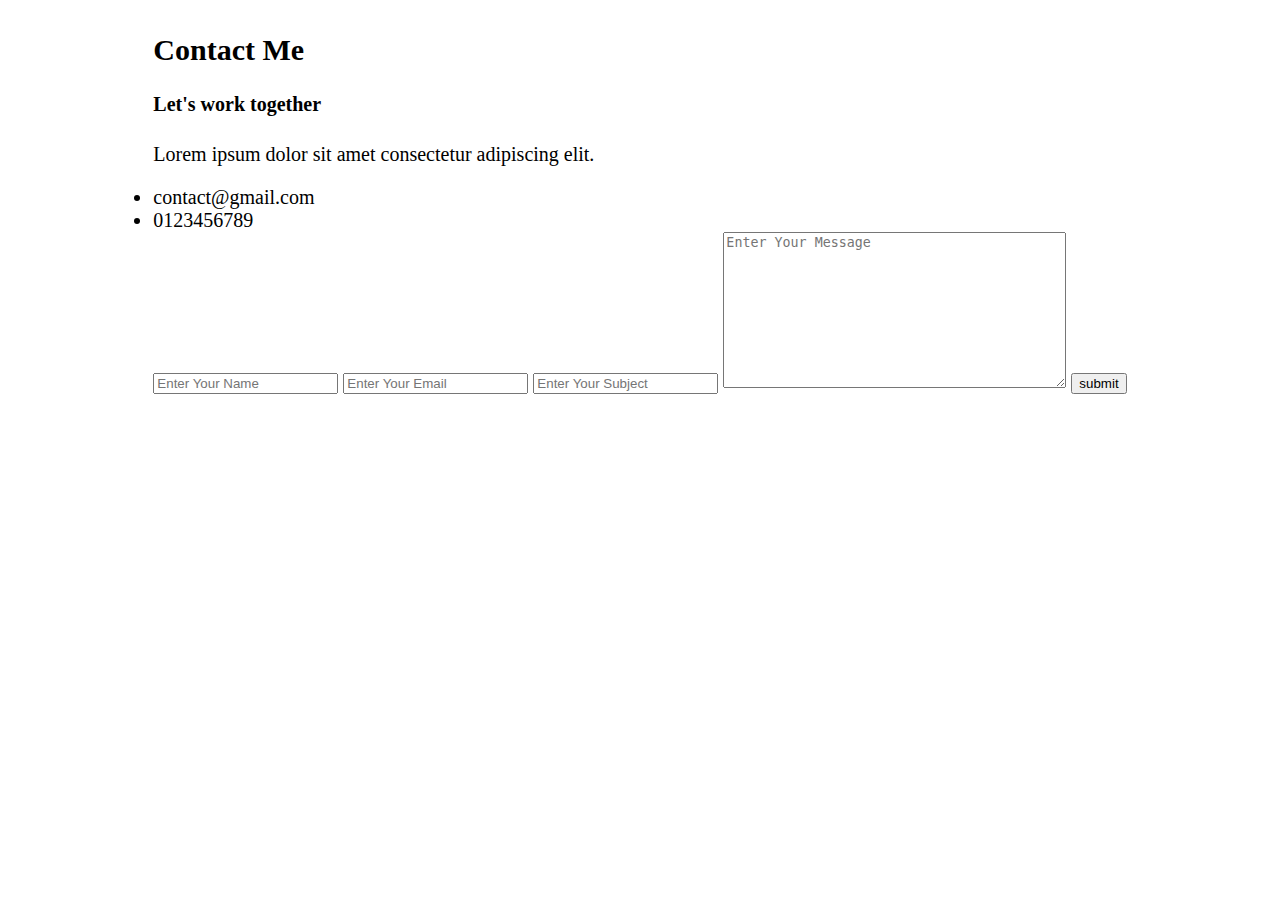
<file: mydemo.html>
<!DOCTYPE html>
<html lang="en">
<head>
    <meta charset="UTF-8">
    <meta name="viewport" content="width=device-width, initial-scale=1.0">
    <title>Document</title>
    <style>
        #container4{
            display: flex;
            justify-content: center;
        }
        .container99{
            font-size: 20px;;
        }
    </style>
</head>
<body>
<div id="container4">
   <div class="container99">
       <div class="contact-text">
          <h2>Contact <span>Me</span></h2>
           <h4>Let's work together</h4>
          <p>Lorem ipsum dolor sit amet consectetur adipiscing elit.</p>
          <div class="contact-list">
          <li><i class='bx bxs-send'></i>contact@gmail.com</li>
          <li><i class='bx bxs-phone'></i>0123456789</li>
        </div>
        <div class="contact-icons">
         <a href="#"><i class='bx bxl-facebook-circle'></i></a>
         <a href="#"><i class='bx bxl-twitter'></i></a>
         <a href="#"><i class='bx bxl-instagram'></i></a>
          <a href="#"><i class='bx bxl-linkedin'></i></a>
        </div>
    </div>
    <div class="contact-form">
        <form action="">
          <input type="text" placeholder="Enter Your Name" required>
          <input type="email" placeholder="Enter Your Email" required>
          <input type="text" placeholder="Enter Your Subject">
          <textarea name="" id="" cols="40" rows="10" placeholder="Enter Your Message"></textarea>
          <input type="Submit" value="submit" class="send">
      </form>
    </div>
</div>
</section>
</body>
</html>
</file>
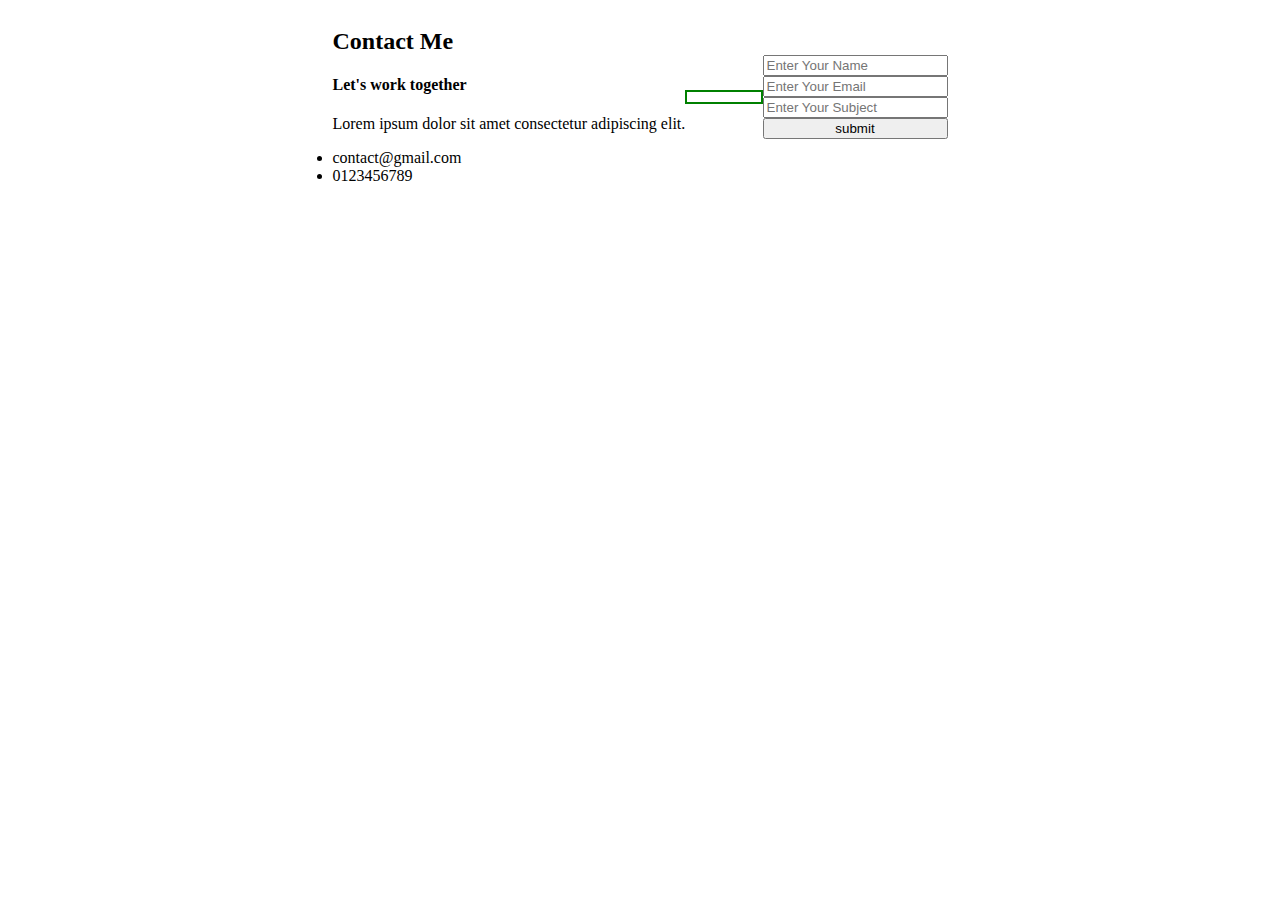
<file: changing/demo.html>
<!DOCTYPE html>
<html lang="en">
<head>
    <title>Document</title>
    <style>
        #container{
            display:flex;
            align-items: center;
            justify-content: center;
        }
        .box1{
            border:2px solid red;
            padding:5px;
            width:25%;

        }
        .box5{
            border:2px solid green;
            padding:5px;
            width:5%;
        }
        form{
            display:flex;
            flex-direction: column;
        }
    </style>
</head>
<body>
    <div id="container">
        <div class="contact-text">
            <h2>Contact <span>Me</span></h2>
             <h4>Let's work together</h4>
             <p>Lorem ipsum dolor sit amet consectetur adipiscing elit.</p>
            <div class="contact-list">
               <li><i class='bx bxs-send'></i>contact@gmail.com</li>
               <li><i class='bx bxs-phone'></i>0123456789</li>
            </div>
            <div class="contact-icons">
               <a href="#"><i class='bx bxl-facebook-circle'></i></a>
               <a href="#"><i class='bx bxl-twitter'></i></a>
               <a href="#"><i class='bx bxl-instagram'></i></a>
               <a href="#"><i class='bx bxl-linkedin'></i></a>
             </div>
       </div>
       <div class="box5"></div>
           <div class="contact-form">
               <form>
                  <input type="text" placeholder="Enter Your Name" required>
                  <input type="email" placeholder="Enter Your Email" required>
                  <input type="text" placeholder="Enter Your Subject">
                  <input type="Submit" value="submit" class="send">
                </form>
            </div>
        </div>
    </div>
    
</body>
</html>
</file>
